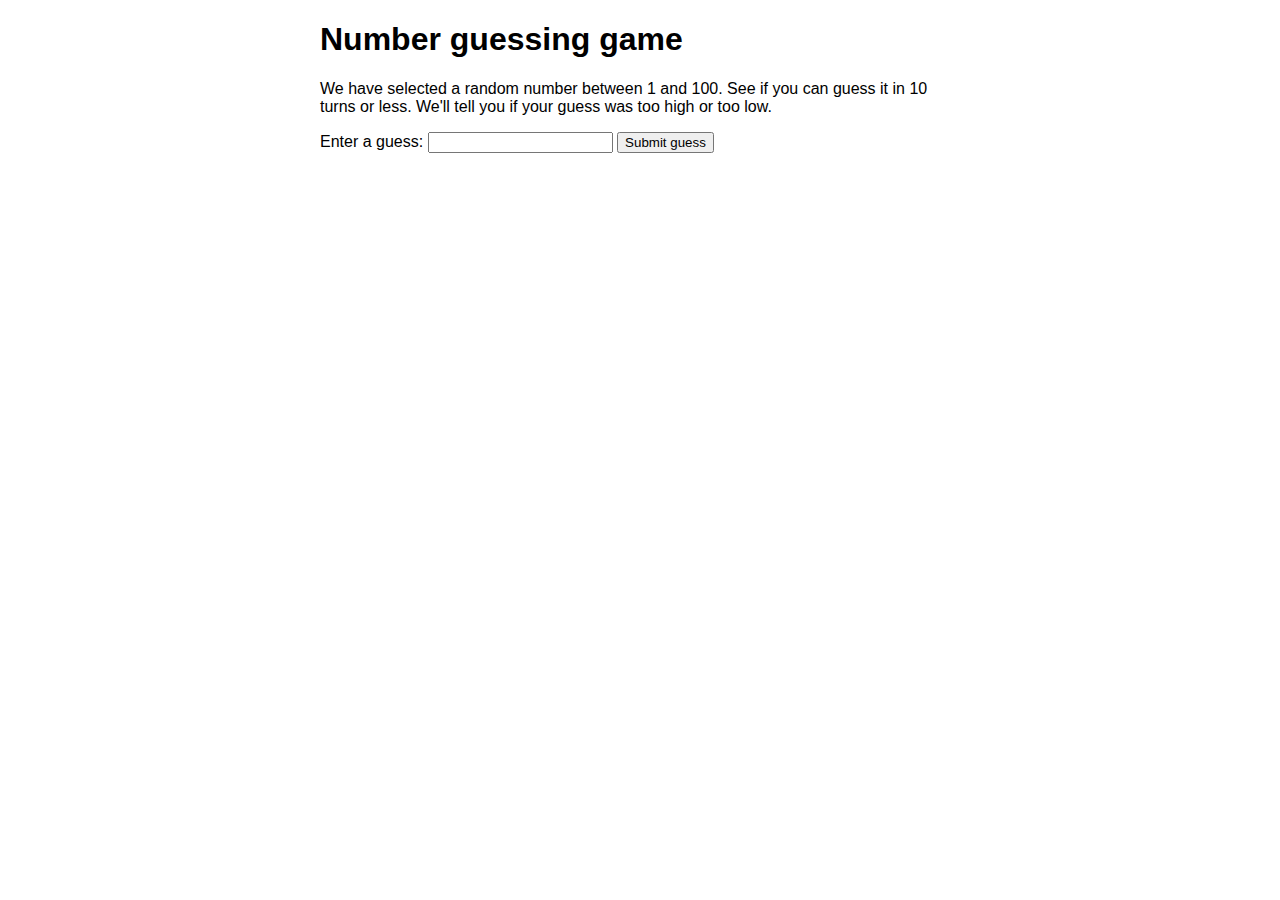
<file: guessingnum.html>
<!DOCTYPE html>
<html>
  <head>
    <meta charset="utf-8">

    <title>Number guessing game</title>

    <style>
      html {
        font-family: sans-serif;
      }
      body {
        width: 50%;
        max-width: 800px;
        min-width: 480px;
        margin: 0 auto;
      }
      .lastResult {
        color: white;
        padding: 3px;
      }
    </style>
  </head>

  <body>
      <h1>Number guessing game</h1>

      <p>We have selected a random number between 1 and 100. See if you can guess it in 10 turns or less. We'll tell you if your guess was too high or too low.</p>

<div class="form">
  <label for="guessField">Enter a guess: </label><input type="text" id="guessField" class="guessField">
  <input type="submit" value="Submit guess" class="guessSubmit">
</div>

<div class="resultParas">
  <p class="guesses"></p>
  <p class="lastResult"></p>
  <p class="lowOrHi"></p>
</div>

</body>

<script>
  let randomNumber = Math.floor(Math.random()*100) + 1;

  const guesses = document.querySelector('.guesses');
  const lastResult = document.querySelector('.lastResult');
  const lowOrHi = document.querySelector('.lowOrHi');
  console.log(lowOrHi);
  const guessSubmit = document.querySelector('.guessSubmit');
  const guessField = document.querySelector('.guessField');

  let guessCount = 1;
  let resetButton;

  function checkGuess() {

    let userGuess = Number(guessField.value);
    if(guessCount === 1) {
      guesses.textContent = 'Previous guesses: ';
    }
    guesses.textContent += userGuess + ' ';

    if(userGuess === randomNumber) {
      lastResult.textContent = 'Congratulations! You got it right!';
      lastResult.style.backgroundColor = 'green';
      lowOrHi.textContent = '';
      setGameOver();
    } else if(guessCount === 10) {
      lastResult.textContent = '!!!GAME OVER!!!';
      setGameOver();
    } else {
      lastResult.textContent = 'Wrong!';
      lastResult.style.backgroundColor = 'red';
      if(userGuess < randomNumber) {
        lowOrHi.textContent = 'Last guess was too low!';
      } else if(userGuess > randomNumber) {
        lowOrHi.textContent = 'Last guess was too high!';
      }
    }

    guessCount++;
    guessField.value = '';
    guessField.focus();
  }
  guessSubmit.addEventListener('click', checkGuess);

  function setGameOver() {
	  guessField.disabled = true;
	  guessSubmit.disabled = true;
	  resetButton = document.createElement('button');
	  resetButton.textContent = 'Start new game';
	  document.body.appendChild(resetButton);
	  resetButton.addEventListener('click', resetGame);
  }

  function resetGame() {
	  guessCount = 1;

	  const resetParas = document.querySelectorAll('.resultParas p');
	  for(let i = 0; i < resetParas.length; i++) {
		  resetParas[i].textContent = '';
	  }
	  resetButton.parentNode.removeChild(resetButton);

	  guessField.disabled = false;
	  guessSubmit.disabled = false;
	  guessField.value = '';
	  guessField.focus();

	  lastResult.style.backgroundColor = 'white';

	  randomNumber = Math.floor(Math.random()*100) + 1;
    }
</script>

</html>
</file>
